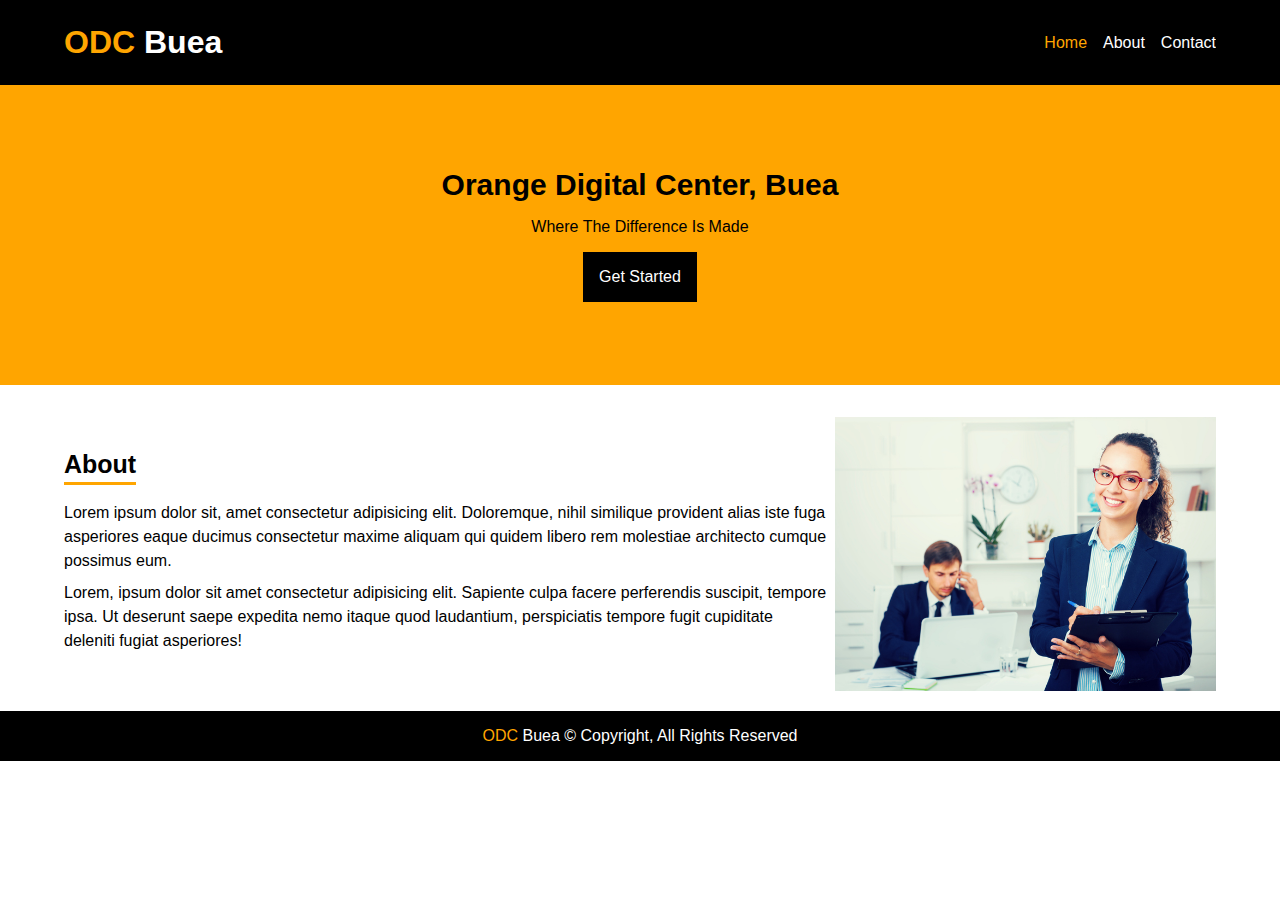
<file: index.html>
<!DOCTYPE html>
<html lang="en">

<head>
    <meta charset="UTF-8">
    <meta name="viewport" content="width=device-width, initial-scale=1.0">
    <link rel="stylesheet" href="css/style.css">
    <title>ODC Website</title>

</head>

<body>
    <!-- Navbar -->
    <nav class="navbar">
        <div class="container">
            <h1><span>ODC</span> Buea</h1>
            <ul>
                <li><a href="index.html" class="active">Home</a></li>
                <li><a href="about.html">About</a></li>
                <li><a href="contact.html">Contact</a></li>
            </ul>
        </div>
    </nav>
    <!-- End of Navbar -->
    <!-- Start of Hero -->
    <section class="hero">
        <div class="container">
            <h1>Orange Digital Center, Buea</h1>
            <p>Where the difference is made</p>
            <a href="#">get Started</a>
        </div>
    </section>

    <!-- End of hero -->
    <!-- start of about section -->
    <section class="about">
        <div class="container">
            <div class="left">
                <div class="section-title">
                    <h1>About</h1>
                </div>
                <p>Lorem ipsum dolor sit, amet consectetur adipisicing elit. Doloremque, nihil similique provident alias
                    iste fuga asperiores eaque ducimus consectetur maxime aliquam qui quidem libero rem molestiae
                    architecto
                    cumque possimus eum.</p>
                <p>Lorem, ipsum dolor sit amet consectetur adipisicing elit. Sapiente culpa facere perferendis suscipit,
                    tempore ipsa. Ut deserunt saepe expedita nemo itaque quod laudantium, perspiciatis tempore fugit
                    cupiditate deleniti fugiat asperiores!</p>

            </div>
            <div class="right">
                <img src="images/staffImage.jpeg" alt="staff picture" height="auto">
            </div>
        </div>
    </section>

    <!-- end of about -->

    <!-- start of footer -->
    <footer>
        <div class="container">
            <span class="active">ODC</span> Buea &copy; copyright, all rights reserved
        </div>
    </footer>
    <!-- end of footer -->
</body>

</html>
</file>
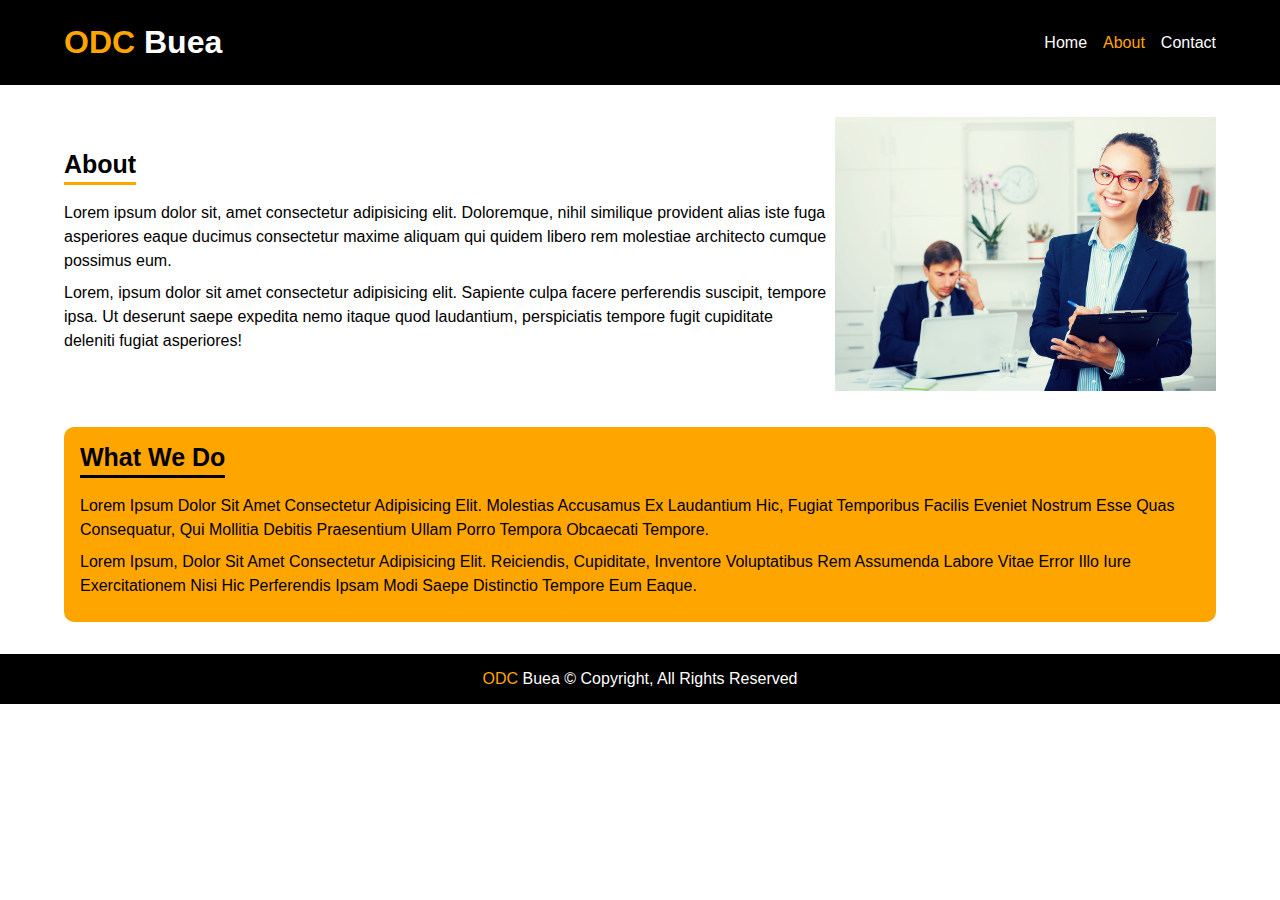
<file: about.html>
<!DOCTYPE html>
<html lang="en">
<head>
    <meta charset="UTF-8">
    <meta name="viewport" content="width=device-width, initial-scale=1.0">
    <link rel="stylesheet" href="css/style.css">
    <title>About</title>
</head>
<body>
    <!-- Navbar -->
    <nav class="navbar">
        <div class="container">
            <h1><span>ODC</span> Buea</h1>
            <ul>
                <li><a href="index.html">Home</a></li>
                <li><a href="about.html" class="active">About</a></li>
                <li><a href="contact.html">Contact</a></li>
            </ul>
        </div>
    </nav>
    <!-- End of Navbar -->
<!-- start of about section -->
<section class="about">
    <div class="container">
        <div class="left">
            <div class="section-title">
                <h1>About</h1>
            </div>
            <p>Lorem ipsum dolor sit, amet consectetur adipisicing elit. Doloremque, nihil similique provident alias
                iste fuga asperiores eaque ducimus consectetur maxime aliquam qui quidem libero rem molestiae architecto
                cumque possimus eum.</p>
            <p>Lorem, ipsum dolor sit amet consectetur adipisicing elit. Sapiente culpa facere perferendis suscipit,
                tempore ipsa. Ut deserunt saepe expedita nemo itaque quod laudantium, perspiciatis tempore fugit
                cupiditate deleniti fugiat asperiores!</p>

        </div>
        <div class="right">
            <img src="images/staffImage.jpeg" alt="staff picture" height="auto">
        </div>
    </div>
</section>

<!-- end of about -->
<!-- start of what we do -->
<section class="section2">
    <div class="what-do">
        <div class="container">
            <div class="section-title2">
                <h1>What We Do</h1>
                <div>
                    <p>
                        Lorem ipsum dolor sit amet consectetur adipisicing elit. Molestias accusamus ex laudantium hic, fugiat temporibus facilis eveniet nostrum esse quas consequatur, qui mollitia debitis praesentium ullam porro tempora obcaecati tempore.
                    </p> 
                    <p>Lorem ipsum, dolor sit amet consectetur adipisicing elit. Reiciendis, cupiditate, inventore voluptatibus rem assumenda labore vitae error illo iure exercitationem nisi hic perferendis ipsam modi saepe distinctio tempore eum eaque.</p> 
                </div>
            </div>
        </div>
    </div>
</section>
<!-- end of what we do -->
    <!-- start of footer -->
    <footer>
        <div class="container">
            <span class="active">ODC</span> Buea &copy; copyright, all rights reserved
        </div>
    </footer>
    <!-- end of footer -->

</body>
</html>
</file>
<file: css/style.css>
:root {
  --main-color: black;
  --secondary-color: orange;
}

* {
  margin: 0;
  padding: 0;
  font-family: sans-serif;
}
/* start of nav bar code */
.container {
  width: 90%;
  margin: auto;
  overflow: hidden;
}

.navbar {
  background-color: var(--main-color);
  padding: 1.5rem 0;
}

.navbar h1 {
  color: white;
}

.navbar ul {
  display: flex;
}

li {
  list-style: none;
  padding-left: 1rem;
}

a {
  color: white;
  text-decoration: none;
}

.navbar .container {
  display: flex;
  justify-content: space-between;
  align-items: center;
}

.navbar span,
.active,
.navbar a:hover {
  color: var(--secondary-color);
}
/* End of nav bar code */

/* Start of hero */
.hero {
  background-color: var(--secondary-color);
  height: 300px;
}
.hero {
  display: flex;
  text-align: center;
  text-transform: capitalize;
}

.hero h1,
.hero p {
  margin-bottom: 1rem;
}

.hero h1 {
  font-size: 30px;
}

.hero p {
  font-weight: 500;
}

.hero a {
  background-color: var(--main-color);
  padding: 1rem;
  display: inline-block;
}
.hero a:hover {
  opacity: 0.8;
}

/* End of hero */

/* start of about section  */
.about {
  margin-top: 2rem;
}

.about img {
  width: 100%;
}

.about .container {
  display: grid;
  grid-template-columns: 2fr 1fr;
  align-items: center;
  gap: 0.5rem;
}

.section-title {
  text-transform: capitalize;
  color: var(--main-color);
  margin-bottom: 1rem;
}
.section-title2 {
  /*start what we do*/
  text-transform: capitalize;
  color: var(--main-color);
  margin-bottom: 1rem;
  background-color: var(--secondary-color);
  padding: 1rem;
  border-radius: 10px;
}
.section2 {
  margin-top: 2rem;
}
.section-title2 h1 {
  display: inline-block;
  padding-bottom: 0.2rem;
  border-bottom: 3px solid var(--main-color);
  font-size: 25px;
  margin-bottom: 1rem;
}
.section-title2 p {
  line-height: 1.5rem;
  margin-bottom: 0.5rem;
} /*end of what we do*/

.section-title h1 {
  display: inline-block;
  padding-bottom: 0.2rem;
  border-bottom: 3px solid var(--secondary-color);
  font-size: 25px;
}

.about p {
  line-height: 1.5rem;
  margin-bottom: 0.5rem;
}
.section-title p {
  line-height: 1.5rem;
  margin-bottom: 0.5rem;
}

/* end of about */

/* start of footer */
footer {
  background-color: var(--main-color);
  color: white;
  padding: 1rem 0;
  text-align: center;
  text-transform: capitalize;
  margin-top: 1rem;
}
/* end of footer */

/* start of responsiveness */
@media (max-width: 991px) {
  .navbar .container {
    display: block;
    text-align: center;
  }

  .about .container {
    display: block;
  }
  .navbar ul {
    display: grid;
    grid-template-columns: 1fr 1fr 1fr;
  }
}

/* end of responsiveness */
</file>
